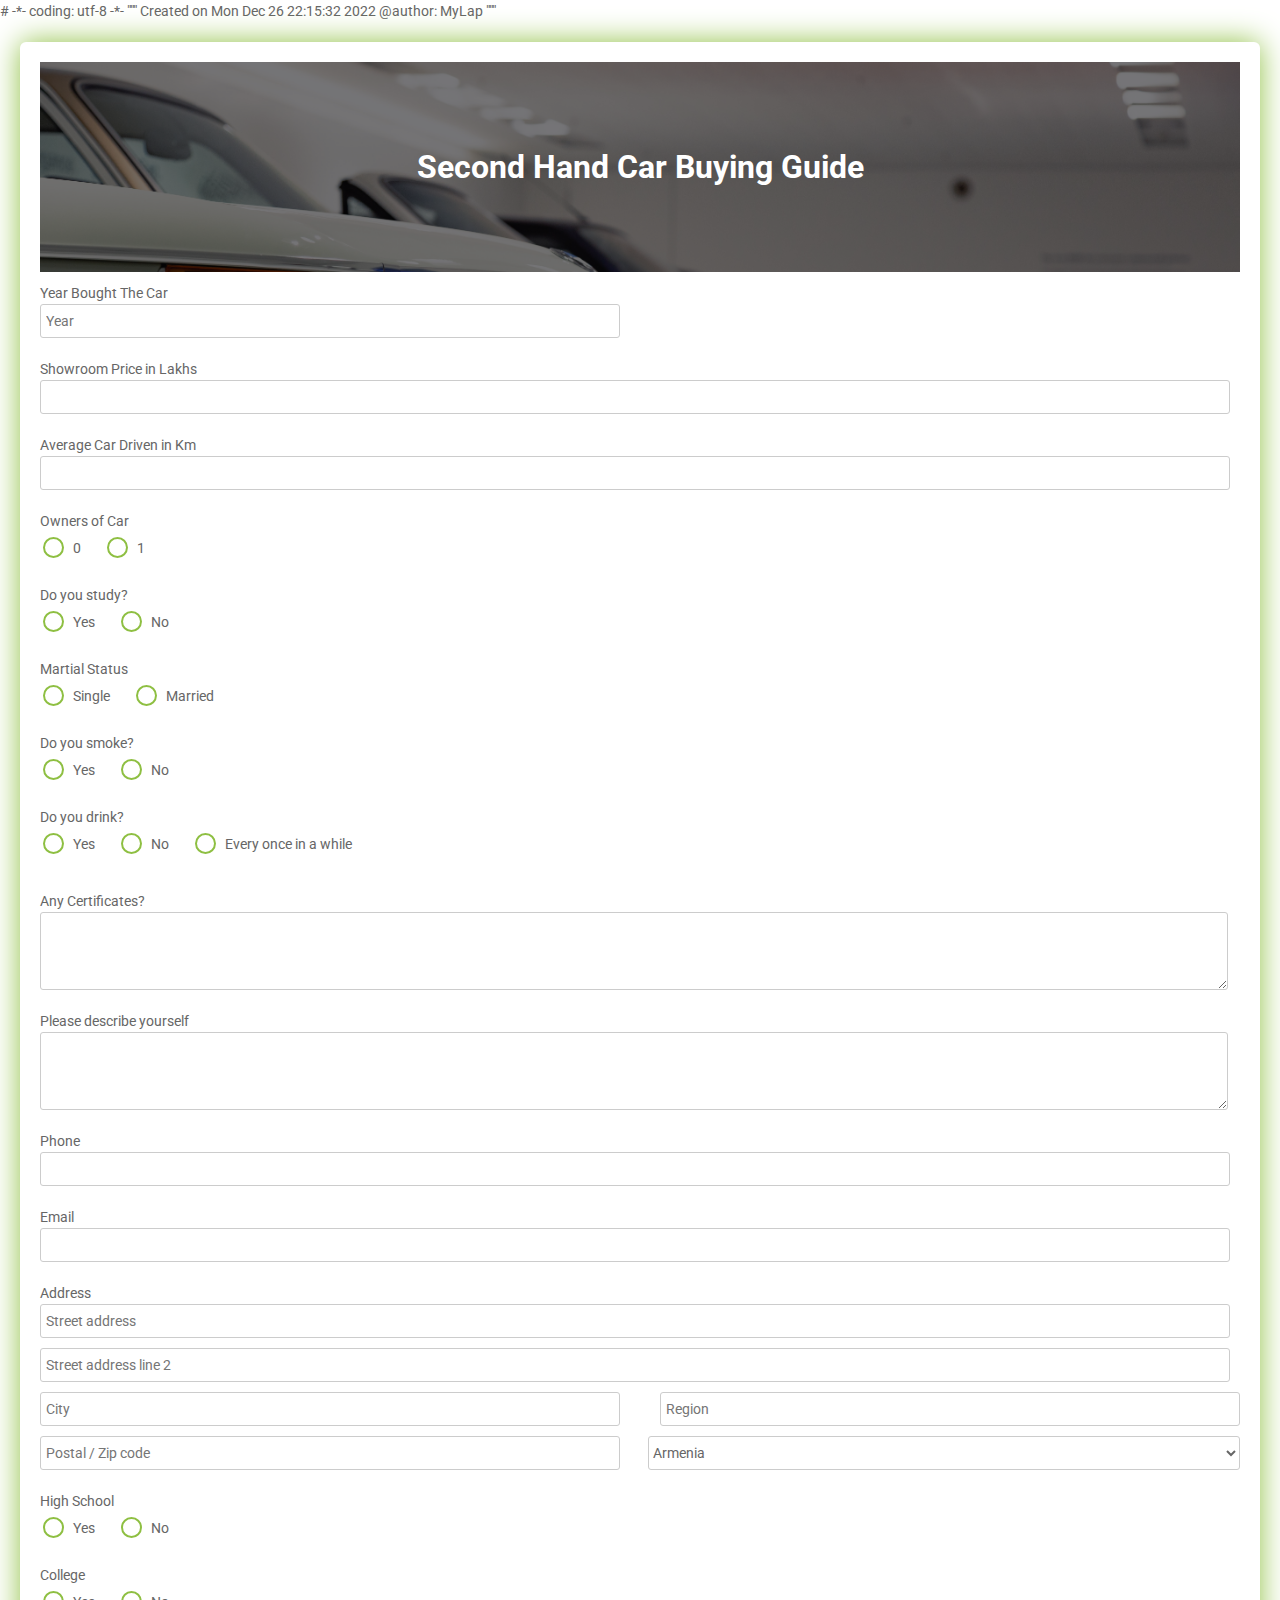
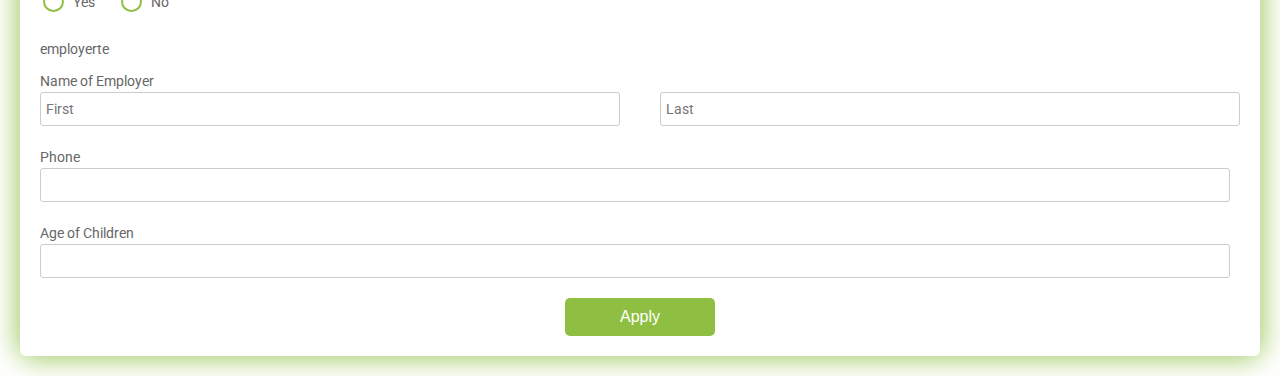
<file: templates/Index2.html>
# -*- coding: utf-8 -*-
"""
Created on Mon Dec 26 22:15:32 2022

@author: MyLap
"""

<!DOCTYPE html>
<html>
  <head>
    <title>Cars</title>
    <link href="https://fonts.googleapis.com/css?family=Roboto:300,400,500,700" rel="stylesheet">
    <link rel="stylesheet" href="https://use.fontawesome.com/releases/v5.5.0/css/all.css" integrity="sha384-B4dIYHKNBt8Bc12p+WXckhzcICo0wtJAoU8YZTY5qE0Id1GSseTk6S+L3BlXeVIU" crossorigin="anonymous">
    <style>
      html, body {
      min-height: 100%;
      }
      body, div, form, input, select, textarea, p { 
      padding: 0;
      margin: 0;
      outline: none;
      font-family: Roboto, Arial, sans-serif;
      font-size: 14px;
      color: #666;
      line-height: 22px;
      }
      h1 {
      position: absolute;
      margin: 0;
      font-size: 32px;
      color: #fff;
      z-index: 2;
      }
      .testbox {
      display: flex;
      justify-content: center;
      align-items: center;
      height: inherit;
      padding: 20px;
      }
      form {
      width: 100%;
      padding: 20px;
      border-radius: 6px;
      background: #fff;
      box-shadow: 0 0 30px 0 #8ebf42; 
      }
      .banner {
      position: relative;
      height: 210px;
      background-image: url("alex-suprun-A53o1drQS2k-unsplash.jpg");  
      background-size: cover;
      display: flex;
      justify-content: center;
      align-items: center;
      text-align: center;
      }
      .banner::after {
      content: "";
      background-color: rgba(0, 0, 0, 0.5); 
      position: absolute;
      width: 100%;
      height: 100%;
      }
      p.top-info {
      margin: 10px 0;
      }
      input, select, textarea {
      margin-bottom: 10px;
      border: 1px solid #ccc;
      border-radius: 3px;
      }
      input {
      width: calc(100% - 10px);
      padding: 5px;
      }
      select {
      width: 100%;
      padding: 7px 0;
      background: transparent;
      }
      textarea {
      width: calc(100% - 12px);
      padding: 5px;
      }
      .item:hover p, .item:hover i, .question:hover p, .question label:hover, input:hover::placeholder {
      color: #8ebf42;
      }
      .item input:hover, .item select:hover, .item textarea:hover {
      border: 1px solid transparent;
      box-shadow: 0 0 8px 0 #8ebf42;
      color: #8ebf42;
      }
      .item {
      position: relative;
      margin: 10px 0;
      }
      input[type="date"]::-webkit-inner-spin-button {
      display: none;
      }
      .item i, input[type="date"]::-webkit-calendar-picker-indicator {
      position: absolute;
      font-size: 20px;
      color: #a9a9a9;
      }
      .item i {
      right: 2%;
      top: 30px;
      z-index: 1;
      }
      input[type=radio] {
      width: 0;
      visibility: hidden;
      }
      label.radio {
      position: relative;
      display: inline-block;
      margin: 5px 20px 25px 0;
      cursor: pointer;
      }
      .question span {
      margin-left: 30px;
      }
      label.radio:before {
      content: "";
      position: absolute;
      left: 0;
      width: 17px;
      height: 17px;
      border-radius: 50%;
      border: 2px solid #8ebf42;
      }
      label.radio:after {
      content: "";
      position: absolute;
      width: 8px;
      height: 4px;
      top: 6px;
      left: 5px;
      background: transparent;
      border: 3px solid #8ebf42;
      border-top: none;
      border-right: none;
      transform: rotate(-45deg);
      opacity: 0;
      }
      input[type=radio]:checked + label:after {
      opacity: 1;
      }
      .btn-block {
      margin-top: 10px;
      text-align: center;
      }
      button {
      width: 150px;
      padding: 10px;
      border: none;
      border-radius: 5px; 
      background: #8ebf42;
      font-size: 16px;
      color: #fff;
      cursor: pointer;
      }
      button:hover {
      background: #82b534;
      }
      @media (min-width: 568px) {
      .name-item, .city-item {
      display: flex;
      flex-wrap: wrap;
      justify-content: space-between;
      }
      .name-item input, .city-item input {
      width: calc(50% - 20px);
      }
      .city-item select {
      width: calc(50% - 8px);
      }
      }
    </style>
  </head>
  <body>
    <div class="testbox">
      <form action="/">
        <div class="banner">
          <h1>Second Hand Car Buying Guide</h1>
        </div>
        <div class="item">
          <p>Year Bought The Car</p>
          <div class="name-item">
            <input type="Number" name="Year" placeholder="Year" />
            <i class="fas fa-calendar-alt"></i>
          </div>
        </div>
        <div class="item">
          <p>Showroom Price in Lakhs</p>
          <input type="Number" name="Price" required/>
        </div>
        <div class="question">
        <div class="item">
          <p>Average Car Driven in Km</p>
          <input type="Number" name="Kms_Driven" required/>
        </div>
        <div class="question">
          <p>Owners of Car</p>
          <div class="question-answer">
            <input type="radio" value="none" id="radio_1" name="Owner"/>
            <label for="radio_1" class="radio"><span>0</span></label>
            <input type="radio" value="none" id="radio_2" name="Owner" />
            <label for="radio_2" class="radio"><span>1</span></label>
          </div>
        </div>
        <div class="question">
          <p>Do you study?</p>
          <div class="question-answer">
            <input type="radio" value="none" id="radio_3" name="study"/>
            <label for="radio_3" class="radio"><span>Yes</span></label>
            <input type="radio" value="none" id="radio_4" name="study" />
            <label for="radio_4" class="radio"><span>No</span></label>
          </div>
        </div>
        <div class="question">
          <p>Martial Status</p>
          <div class="question-answer">
            <input type="radio" value="none" id="single" name="status"/>
            <label for="single" class="radio"><span>Single</span></label>
            <input type="radio" value="none" id="married" name="status" />
            <label for="married" class="radio"><span>Married</span></label>
          </div>
        </div>
        <div class="question">
          <p>Do you smoke?</p>
          <div class="question-answer">
            <input type="radio" value="none" id="radio_5" name="smoke"/>
            <label for="radio_5" class="radio"><span>Yes</span></label>
            <input type="radio" value="none" id="radio_6" name="smoke" />
            <label for="radio_6" class="radio"><span>No</span></label>
          </div>
        </div>
        <div class="question">
          <p>Do you drink?</p>
          <div class="question-answer">
            <input type="radio" value="none" id="radio_7" name="drink"/>
            <label for="radio_7" class="radio"><span>Yes</span></label>
            <input type="radio" value="none" id="radio_8" name="drink" />
            <label for="radio_8" class="radio"><span>No</span></label>
            <input type="radio" value="none" id="once" name="drink" />
            <label for="once" class="radio"><span>Every once in a while</span></label>
          </div>
        </div>
        <div class="item">
          <p>Any Certificates?</p>
          <textarea rows="3"></textarea>
        </div>
        <div class="item">
          <p>Please describe yourself</p>
          <textarea rows="3"></textarea>
        </div>
        <div class="item">
          <p>Phone</p>
          <input type="text" name="name"/>
        </div>
        <div class="item">
          <p>Email</p>
          <input type="text" name="name"/>
        </div>
        <div class="item">
          <p>Address</p>
          <input type="text" name="name" placeholder="Street address"/>
          <input type="text" name="name" placeholder="Street address line 2"/>
          <div class="city-item">
            <input type="text" name="name" placeholder="City" />
            <input type="text" name="name" placeholder="Region" />
            <input type="text" name="name" placeholder="Postal / Zip code" />
            <select>
              <option value="">Country</option>
              <option value="1">Russia</option>
              <option value="2">Germany</option>
              <option value="3">France</option>
              <option value="4" selected>Armenia</option>
              <option value="5">USA</option>
            </select>
          </div>
        </div>
        <div class="question">
          <p>High School</p>
          <div class="question-answer">
            <input type="radio" value="none" id="radio_9" name="school"/>
            <label for="radio_9" class="radio"><span>Yes</span></label>
            <input type="radio" value="none" id="radio_10" name="school" />
            <label for="radio_10" class="radio"><span>No</span></label>
          </div>
        </div>
        <div class="question">
          <p>College</p>
          <div class="question-answer">
            <input type="radio" value="none" id="radio_11" name="college"/>
            <label for="radio_11" class="radio"><span>Yes</span></label>
            <input type="radio" value="none" id="radio_12" name="college" />
            <label for="radio_12" class="radio"><span>No</span></label>
          </div>
        </div>employerte
        <div class="item">
          <p>Name of Employer</p>
          <div class="name-item">
            <input type="text" name="name" placeholder="First" />
            <input type="text" name="name" placeholder="Last" />
          </div>
        </div>
        <div class="item">
          <p>Phone</p>
          <input type="text" name="name"/>
        </div>
        <div class="item">
          <p>Age of Children</p>
          <input type="text" name="name"/>
        </div>
        <div class="btn-block">
          <button type="submit" href="/">Apply</button>
        </div>
      </form>
    </div>
  </body>
</html>
</file>
